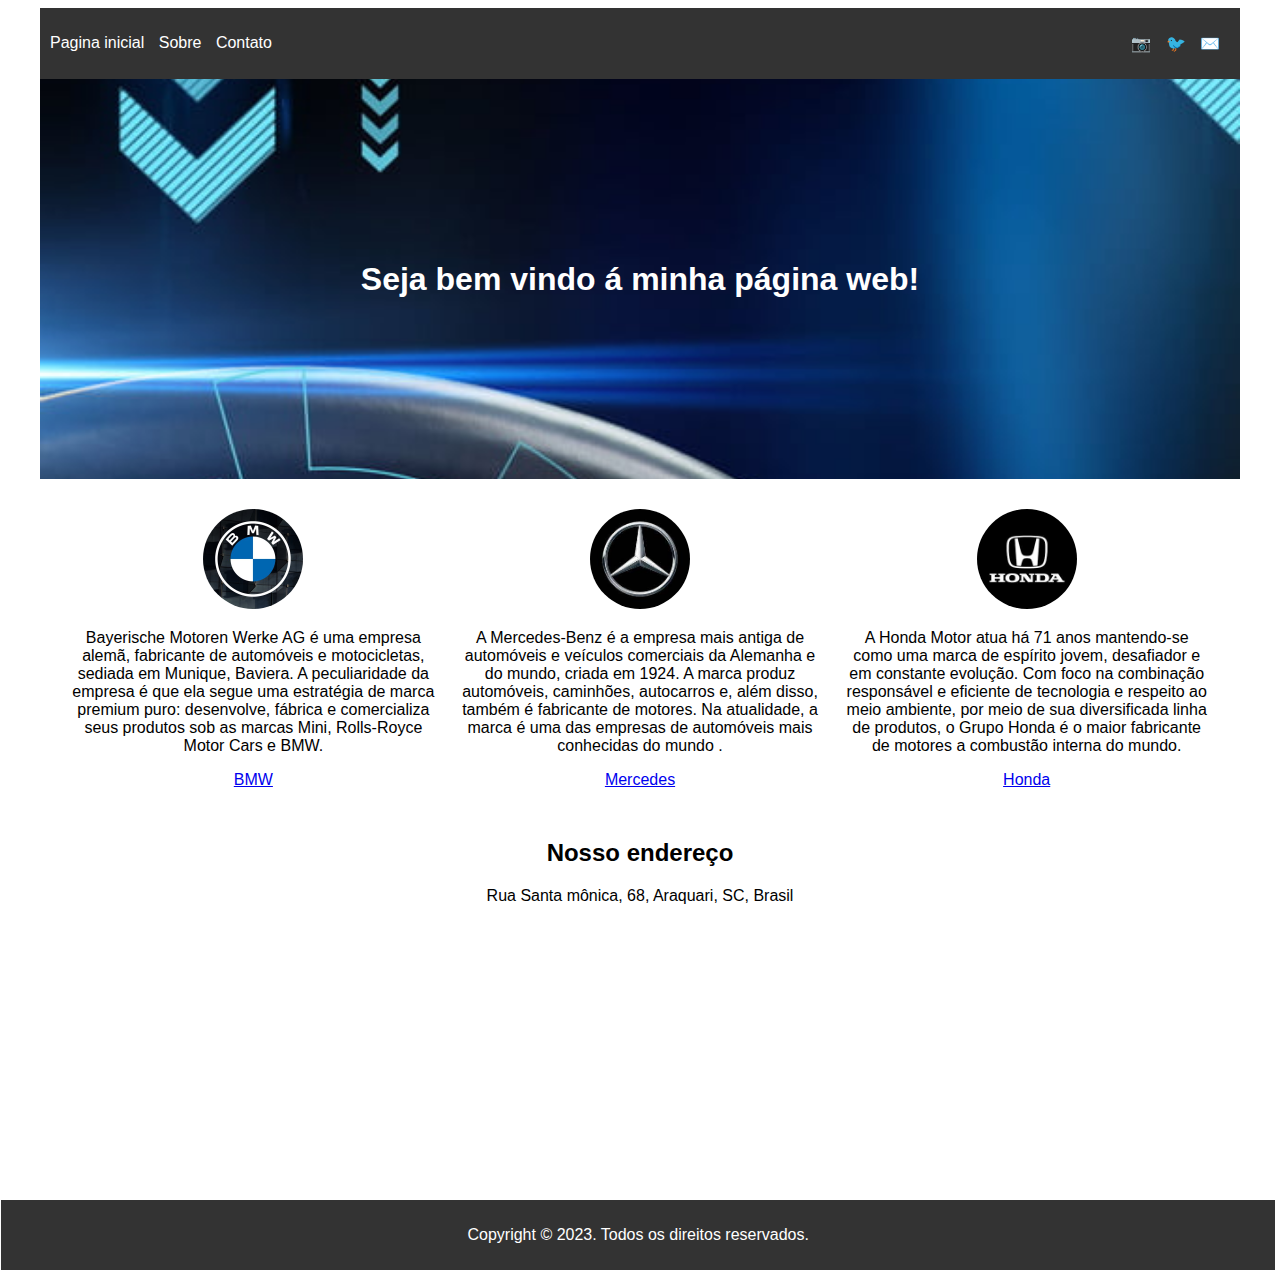
<file: index.html>
<!DOCTYPE html>
<html lang="pt-br">
<head>
    <meta charset="UTF-8">
    <meta http-equiv="X-UA-Compatible" content="IE=edge">
    <meta name="viewport" content="width=device-width, initial-scale=1.0">
    <link rel="stylesheet" href="assets/css/estilo.css">
    <title>Document</title>
</head>

<body>
    <div class="container">
        <header>
            <nav>
                <ul class="menu">
                    <li><a href="#">Pagina inicial</a></li>
                    <li><a href="Sobre.html">Sobre</a></li>
                    <li><a href="contato.html">Contato</a></li>
                </ul>
                <ul class="social-icons">
                    <li><a target="_blank" href="https://www.instagram.com">📷</a></li>
                    <li><a target="_blank" href="https://twitter.com">🐦</a></li>
                    <li><a target="_blank" href="mailto:canivicthor@gmail.com">✉️</a></li>
                </ul>
            </nav>
        </header>
        <main>
            <section id="banner" class="banner">
                <div class="banner-text">
                    <h1>Seja bem vindo á minha página web!</h1>
                </div>
            </section>
            <section class="contact-info">
                <div class="column">
                    <img src="assets/img/bmw.jpg" alt="bmw">
                    <p>Bayerische Motoren Werke AG é uma empresa alemã, fabricante de automóveis e motocicletas, sediada em Munique, Baviera. A peculiaridade da empresa é que ela segue uma estratégia de marca premium puro: desenvolve, fábrica e comercializa seus produtos sob as marcas Mini, Rolls-Royce Motor Cars e BMW.</p>
                    <a href="https://twitter.com/BMWBrasil">BMW</a>
                </div>
                <div class="column">
                    <img src="assets/img/mercedes.jpg" alt="Lamborghini" width="50px">
                    <p>A Mercedes-Benz é a empresa mais antiga de automóveis e veículos comerciais da Alemanha e do mundo, criada em 1924. A marca produz automóveis, caminhões, autocarros e, além disso, também é fabricante de motores. Na atualidade, a marca é uma das empresas de automóveis mais conhecidas do mundo .</p>
                    <a href="https://twitter.com/MercedesAMGF1">Mercedes</a>
                </div>
                <div class="column">
                    <img src="assets/img/honda.jpg" alt="Elon Mosk">
                    <p>A Honda Motor atua há 71 anos mantendo-se como uma marca de espírito jovem, desafiador e em constante evolução.

                        Com foco na combinação responsável e eficiente de tecnologia e respeito ao meio ambiente, por meio de sua diversificada linha de produtos, o Grupo Honda é o maior fabricante de motores a combustão interna do mundo.</p>
                    <a href="https://twitter.com/Honda">Honda</a>
                </div>
            </section>
            <section class="contact-adress">
                <div class="address-map-cotainer">
                    <div class="address">
                        <h2>Nosso endereço</h2>
                        <p>Rua Santa mônica, 68, Araquari, SC, Brasil</p>
                    </div>
                    <div class="map">
                        <iframe src="https://www.google.com/maps/embed?pb=!1m18!1m12!1m3!1d3573.551827154134!2d-48.80166129999999!3d-26.405663199999996!2m3!1f0!2f0!3f0!3m2!1i1024!2i768!4f13.1!3m3!1m2!1s0x94deb60a316e4be3%3A0xeb33b020f638c204!2sR.%20Santa%20M%C3%B4nica%2C%2068%20-%20Itinga%2C%20Araquari%20-%20SC%2C%2089245-000!5e0!3m2!1spt-BR!2sbr!4v1684350010150!5m2!1spt-BR!2sbr" width="400" height="250" style="border:0;" allowfullscreen="" loading="lazy" referrerpolicy="no-referrer-when-downgrade"
                            style="border:0" allowfullscreen="" loading="lazy"></iframe>
                    </div>
                </div>
            </section>


        </main>
        <footer>
            <p>Copyright &copy; 2023. Todos os direitos reservados.</p>
        </footer>
    </div>
    
</body>
</html>
</file>
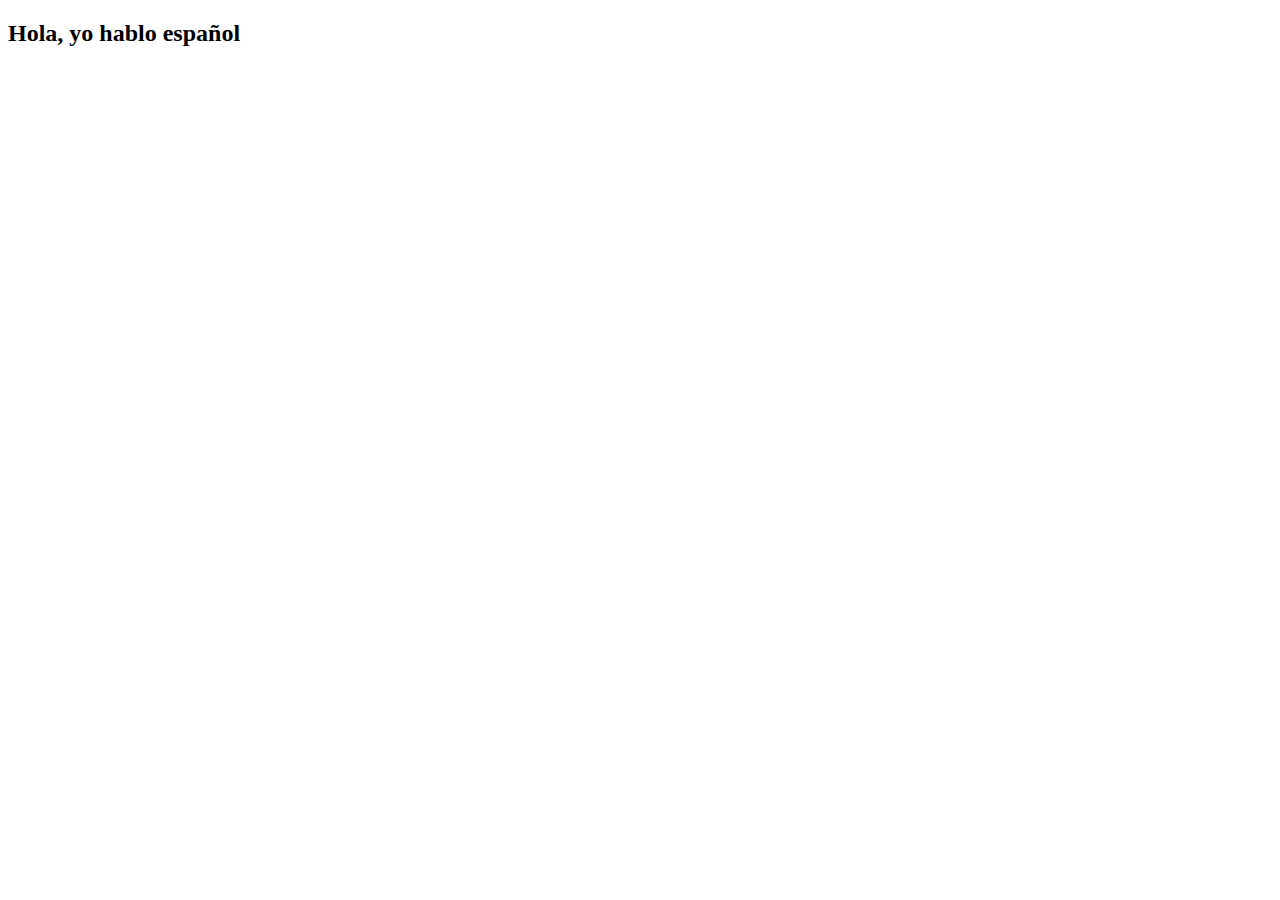
<file: contato.html>
<!DOCTYPE html>
<html lang="pt-br">
<head>
    <meta charset="UTF-8">
    <meta http-equiv="X-UA-Compatible" content="IE=edge">
    <meta name="viewport" content="width=device-width, initial-scale=1.0">
    <title>Contato</title>
</head>
<body>
    <h2>Hola, yo hablo español</h2>
</body>
</html>
</file>
<file: assets/css/estilo.css>
body{
    font-family: Arial, sans-serif;
}

.container{
    margin-left: auto;
    margin-right: auto;
    max-width: 1200px;
    padding-left: 20px;
    padding-right: 20px;
}

nav{
    background-color: #333;
    color: white;
    padding: 10px;
    display: flex;
    justify-content: space-between;
}

nav ul{
    list-style-type: none;
    padding: 0;
}

nav ul li{
    display: inline;
    margin-right: 10px;
}

nav ul li a{
    color: white;
    text-decoration: none;
}

.banner{
    position: relative;
    text-align: center;
    color: white;
    height: 400px;
}

.banner::before{
    content: "";
    background: url('../img/poo.jpg');
    background-size: cover;
    background-position: center;
    position: absolute;
    top: 0;
    left: 0;
    width: 100%;
    height: 100%;
    opacity: 1.0;
}

.banner-text{
    position: relative;
    z-index: 1;
    height: 100%;
    display: flex;
    justify-content: center;
    align-items: center;
}

.contact-info{
    display: flex;
    justify-content: space-around;
    padding: 20px;
}

.contact-info .column{
    flex: 1;
    margin: 10px;
    text-align: center;
}

.contact-info .column img{
    width: 100px;
    height: 100px;
    border-radius: 50%;
}

.contact-address{
    padding: 20px;
}

.address-map-container{
    display: flex;
    flex-direction: row;
    justify-content: center;
    align-items: center;
    gap: 20px;
}

.address{
    text-align: center;
}

.map{
    position: absolute;
    top: 920px;
    left: 750px;
    width: 100%;
    max-width: 600px;
}

footer{
    position: absolute;
    top: 1200px;
    left: 1px;
    background-color: #333;
    color: white;
    text-align: center;
    padding: 10px;
    width: 98%;
}
</file>
